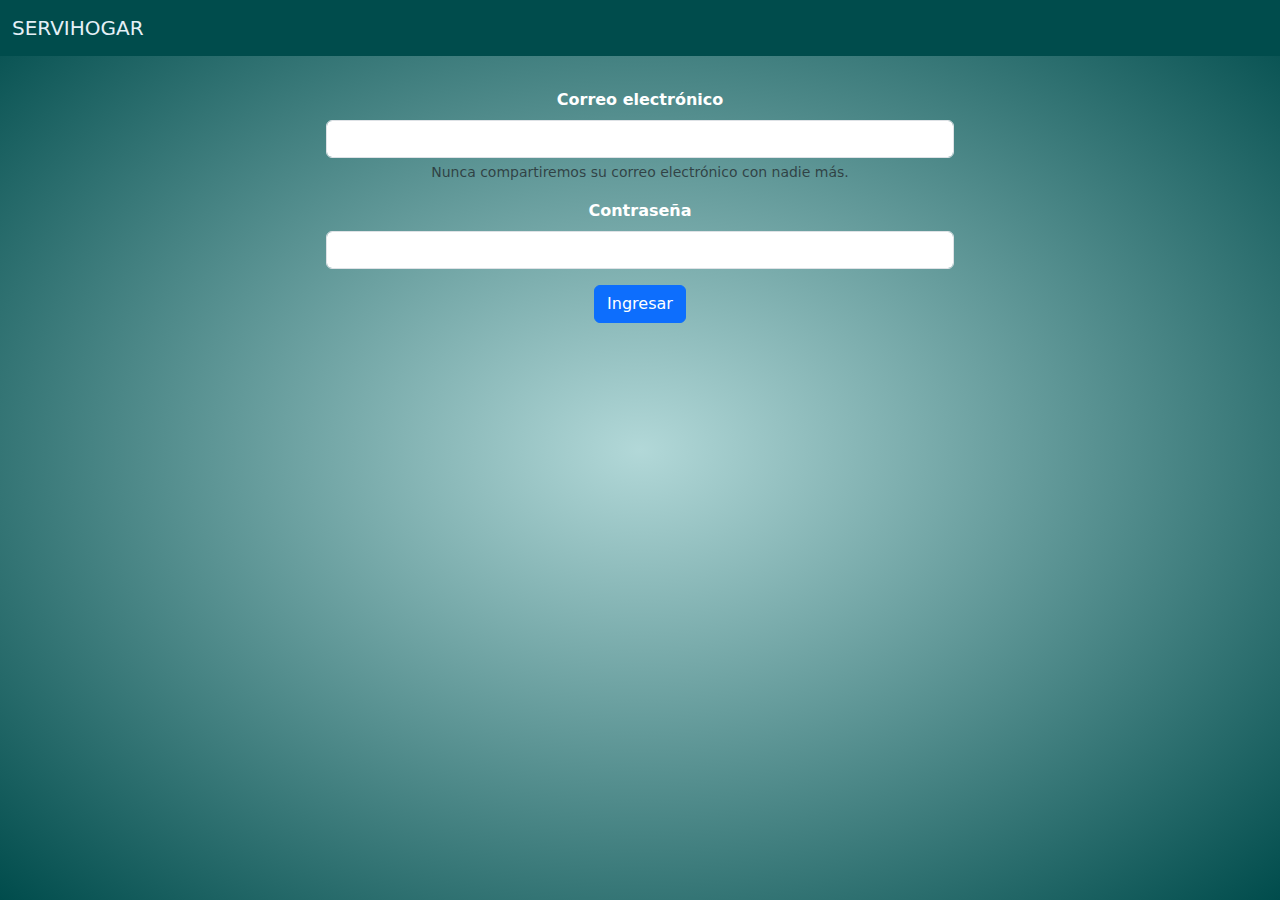
<file: index.html>
<!DOCTYPE html>
<html lang="en">
    <head>
        <meta charset="UTF-8">
        <meta name="viewport" content="width=device-width, initial-scale=1.0">
        <title>ServiHogar</title>

        <!-- CSS --> 
        <link rel="stylesheet" href="style.css">
        <!--Bootstrap-->
        <link href="https://cdn.jsdelivr.net/npm/bootstrap@5.3.3/dist/css/bootstrap.min.css" rel="stylesheet"
            integrity="sha384-QWTKZyjpPEjISv5WaRU9OFeRpok6YctnYmDr5pNlyT2bRjXh0JMhjY6hW+ALEwIH" crossorigin="anonymous">
    
    </head>
    <body>
        <!-- Barra de navegacion -->
        <nav class="navbar navbar-expand-lg">
            <div class="container-fluid color-nav">

                <a class="navbar-brand" href="index.html">SERVIHOGAR</a>

                <button class="navbar-toggler" type="button" data-bs-toggle="collapse" data-bs-target="#navbarSupportedContent" aria-controls="navbarSupportedContent" aria-expanded="false" aria-label="Toggle navigation">
                    <span class="navbar-toggler-icon"></span>
                </button>

            </div>
        </nav>
        <!-- Termina barra de navegacion -->        
        

        <div class="row contenedor">  
            <div class="col-sm-1 col-md-3"></div>
            <div class="col-sm-10 col-md-6 padding">
                <form id="form" class="text-center">
                <div class="mb-3">
                <label for="email" class="form-label texto">Correo electrónico</label>
                <input type="email" class="form-control" id="email" aria-describedby="emailHelp" required>
                <div id="email" class="form-text texto">Nunca compartiremos su correo electrónico con nadie más.</div>
                </div>
                <div class="mb-3">
                <label for="password" class="form-label texto">Contraseña</label>
                <input type="password" class="form-control" id="password" required>
                </div>
                <button type="submit" class="btn btn-primary">Ingresar</button>
                </form>
            </div>
            <div class="col-sm-1 col-md-3"></div>
        </div>

        
        <!--JavaScript-->
        <script src="login.js"></script>

        <!--Bootstrap-->
        <script src="https://cdn.jsdelivr.net/npm/bootstrap@5.3.3/dist/js/bootstrap.bundle.min.js"
        integrity="sha384-YvpcrYf0tY3lHB60NNkmXc5s9fDVZLESaAA55NDzOxhy9GkcIdslK1eN7N6jIeHz"
        crossorigin="anonymous"></script>
    </body>
</html>
</file>
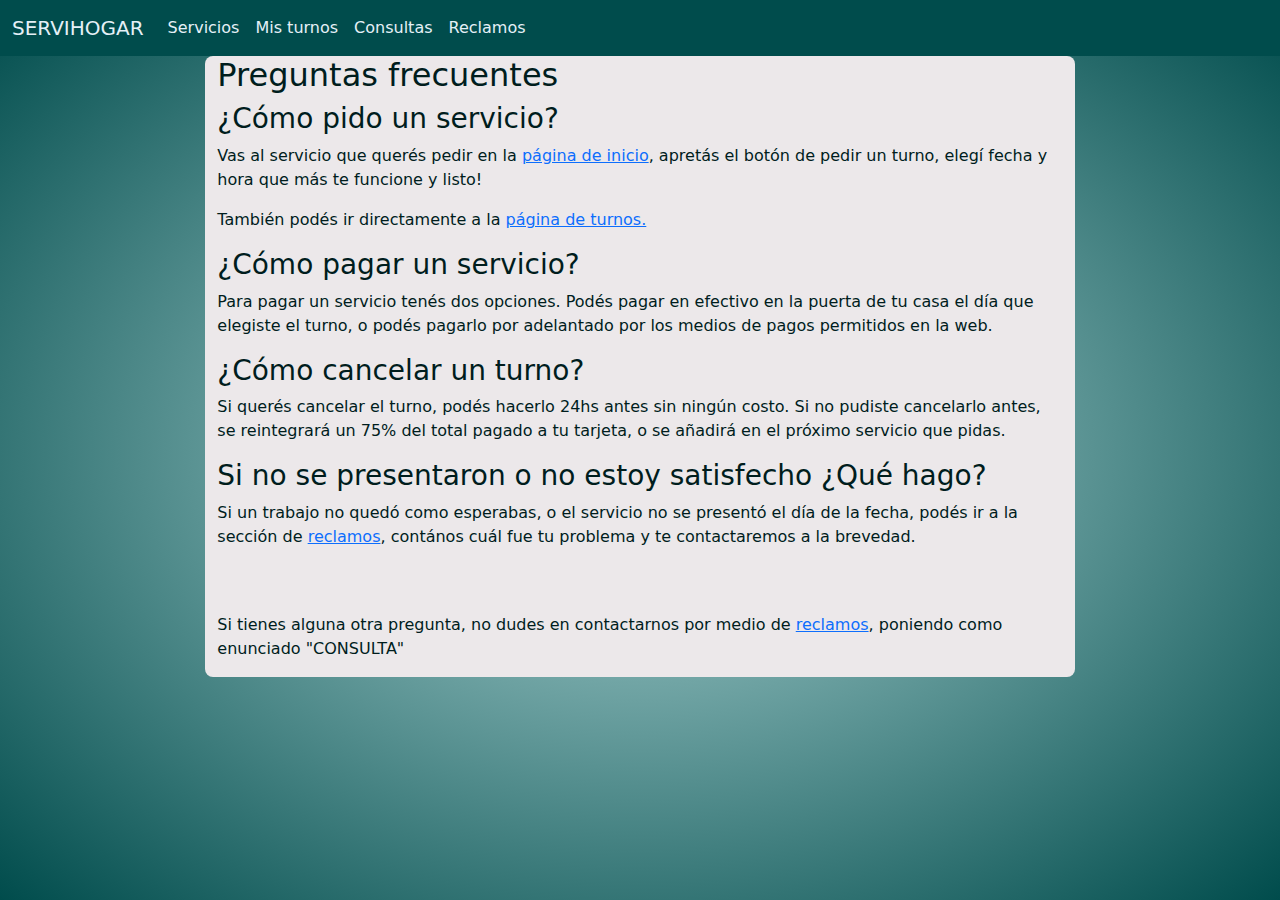
<file: consultas.html>
<!DOCTYPE html>
<html lang="en">
    <head>
        <meta charset="UTF-8">
        <meta name="viewport" content="width=device-width, initial-scale=1.0">
        <title>ServiHogar</title>

        
        <!--Bootstrap-->
        <link href="https://cdn.jsdelivr.net/npm/bootstrap@5.3.3/dist/css/bootstrap.min.css" rel="stylesheet"
        integrity="sha384-QWTKZyjpPEjISv5WaRU9OFeRpok6YctnYmDr5pNlyT2bRjXh0JMhjY6hW+ALEwIH" crossorigin="anonymous">
        
        <!-- CSS -->
        <link rel="stylesheet" href="style.css">
    
    </head>
    <body>
        <!-- Barra de navegacion -->
        <nav class="navbar navbar-expand-lg">
            <div class="container-fluid color-nav">

                <a class="navbar-brand" href="index.html">SERVIHOGAR</a>

                <button class="navbar-toggler" type="button" data-bs-toggle="collapse" data-bs-target="#navbarSupportedContent" aria-controls="navbarSupportedContent" aria-expanded="false" aria-label="Toggle navigation">
                    <span class="navbar-toggler-icon"></span>
                </button>

                <div class="collapse navbar-collapse" id="navbarSupportedContent">
                    <ul class="navbar-nav me-auto mb-2 mb-lg-0">

                        <li class="nav-item">
                            <a class="nav-link" href="servicios.html">Servicios</a>
                        </li>

                        <li class="nav-item">
                            <a class="nav-link" href="misTurnos.html">Mis turnos</a>
                        </li>

                        <li class="nav-item">
                            <a class="nav-link" href="consultas.html">Consultas</a>
                        </li>

                        <li class="nav-item">
                            <a class="nav-link" href="reclamos.html">Reclamos</a>
                        </li>

                    </ul>

                </div>
            </div>
        </nav>
        <!-- Termina barra de navegacion -->

        <div class="row contenedor">
            <div class="col-sm-1 col-md-2"></div>
            <div class="col-sm-10 col-md-8 rounded-3 centro">

                <!-- Preguntas -->
                <div class="pregunta texto text-centeer texto-consultas">
                    <h2>Preguntas frecuentes</h2>
                </div>
                
                <div class="pregunta texto texto-consultas">
                <h3>¿Cómo pido un servicio?</h3>
                <p>Vas al servicio que querés pedir en la <a href="servicios.html"> página de inicio</a>, apretás el botón de pedir un turno, elegí fecha y hora que más te funcione y listo! <p><p>También podés ir directamente a la <a href="pedirTurno.html">página de turnos.</a></p>
                </div>

                <div class="pregunta texto texto-consultas">
                <h3>¿Cómo pagar un servicio?</h3>                        <p>Para pagar un servicio tenés dos opciones. Podés pagar en efectivo en la puerta de tu casa el día que elegiste el turno, o podés pagarlo por adelantado por los medios de pagos permitidos en la web.</p>
                </div>

                <div class="pregunta texto texto-consultas">
                    <h3>¿Cómo cancelar un turno?</h3>
                <p>Si querés cancelar el turno, podés hacerlo 24hs antes sin ningún costo. Si no pudiste cancelarlo antes, se reintegrará un 75% del total pagado a tu tarjeta, o se añadirá en el próximo servicio que pidas.</p>
                </div>
                        
                <div class="pregunta texto texto-consultas">
                    <h3> Si no se presentaron o no estoy satisfecho ¿Qué hago?</h3>
                    <p> Si un trabajo no quedó como esperabas, o el servicio no se presentó el día de la fecha, podés ir a la sección de <a href="reclamos.html">reclamos</a>, contános cuál fue tu problema y te contactaremos a la brevedad.</p>
                </div>
                
                <div class="pregunta texto texto-consultas">
                    <br><br>
                    <p>Si tienes alguna otra pregunta, no dudes en contactarnos por medio de <a href="reclamos.html">reclamos</a>, poniendo como enunciado "CONSULTA"</p>
                </div>
    
            </div>
    
            <div class="col-sm-1 col-md-2"></div>

                
        </div>     



        <!--Bootstrap-->
        <script src="https://cdn.jsdelivr.net/npm/bootstrap@5.3.3/dist/js/bootstrap.bundle.min.js"
        integrity="sha384-YvpcrYf0tY3lHB60NNkmXc5s9fDVZLESaAA55NDzOxhy9GkcIdslK1eN7N6jIeHz"
        crossorigin="anonymous"></script>
    </body>
</html>
</file>
<file: style.css>
body{
    background-image: radial-gradient(rgb(178,216,216),rgb(0,76,76));
    min-height : 100vh; 
    padding: 0;
}

.navbar{
    background-color: rgb(0,76,76);
    margin: 0;
}

.color-nav a{
    color: rgb(229, 240, 247);
}

.color-nav a:hover{
    color: rgb(118, 230, 255);
    background-color: transparent;

}

.texto{
    color: #FFF;
}

.padding{
    padding-top: 2em;
}

.pedir-turno-container {
    background-color: #ffffff;
    color: rgb(0, 0, 0);
    border-radius: 10px;
    cursor: pointer;
    text-decoration: none;
    transition: background-color 0.3s ease;
}

.pedir-turno-container:hover {
    background-color: #ffffff;
}

.form-container { 
    width: 33.33%; 
    padding: 20px; 
    border: 1px solid #ccc; 
    border-radius: 10px; 
    background-color: #f9f9f9; 
}
 
.form-label {
    display: block; 
    font-weight: bold; 
    margin-bottom: 5px;
}

/*Mis Turnos*/
table {
    width: 100%;
    border-collapse: collapse;
}

th,
td {
    border: 1px solid #ddd;
    padding: 8px;
    text-align: left;
}

th {
    background-color: #f4f4f4;
}

.texto-consultas{
    color: rgb(0, 29, 29);
}

.centro{
    background-color: rgb(236,232,234);
</file>
